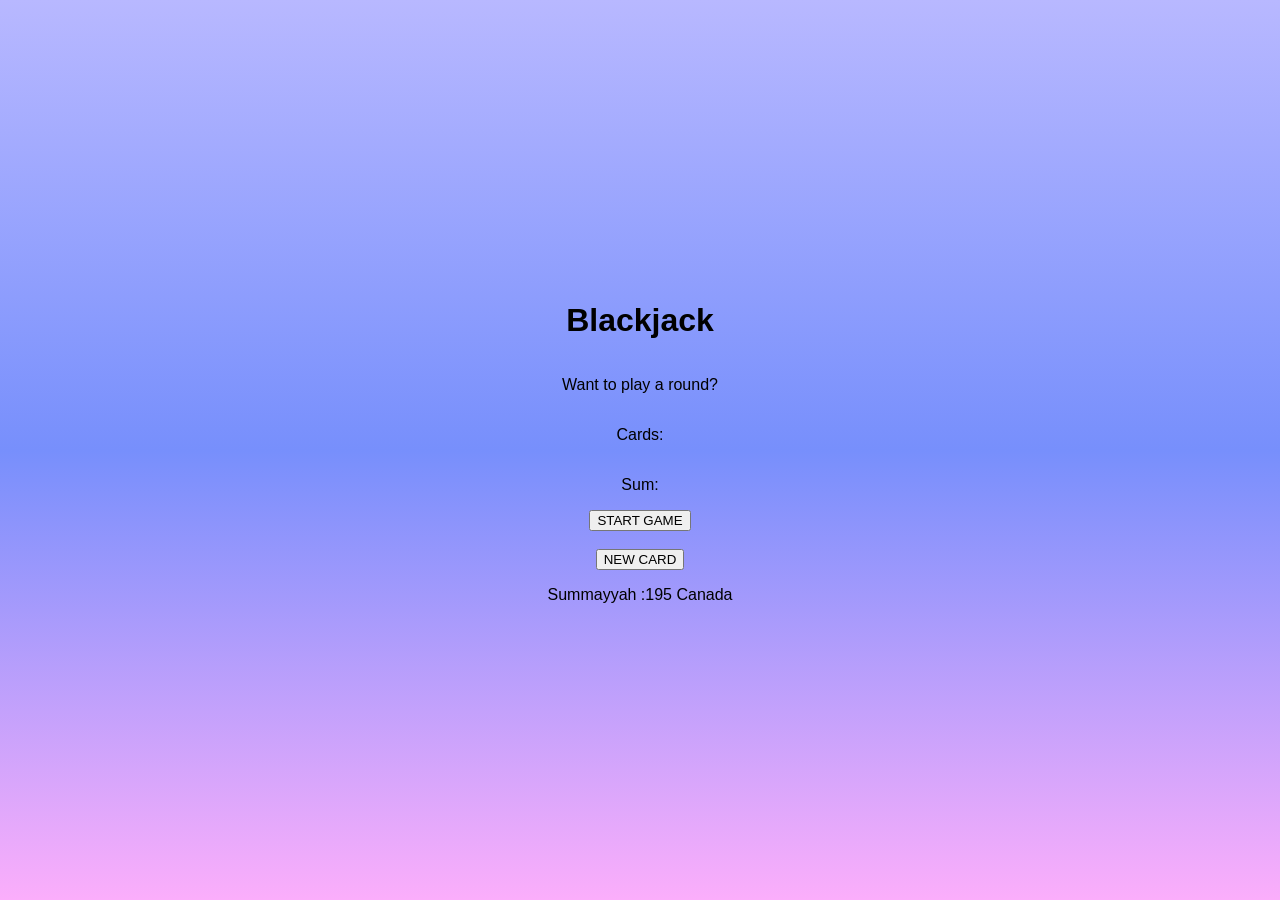
<file: black jack 4/index.html>
<!DOCTYPE html>
<html lang="en">
<head>
    <meta charset="UTF-8">
    <meta name="viewport" content="width=device-width, initial-scale=1.0">
    <title>Blackjack</title>
    <link rel="stylesheet" href="./stlye.css">
</head>
<body>
<h1>Blackjack</h1>
    <p id="message-el">Want to play a round?</p>
    <p id="cards-el">Cards: </p>
    <p id="sum-el">Sum: </p>
    <button onclick="startGame()">START GAME</button> <br>
    <button onclick="newCard()">NEW CARD</button>

    <p id="player-el">Fridaws: 100</p>
    <script src="l.js"></script>

</body>
</html>
</file>
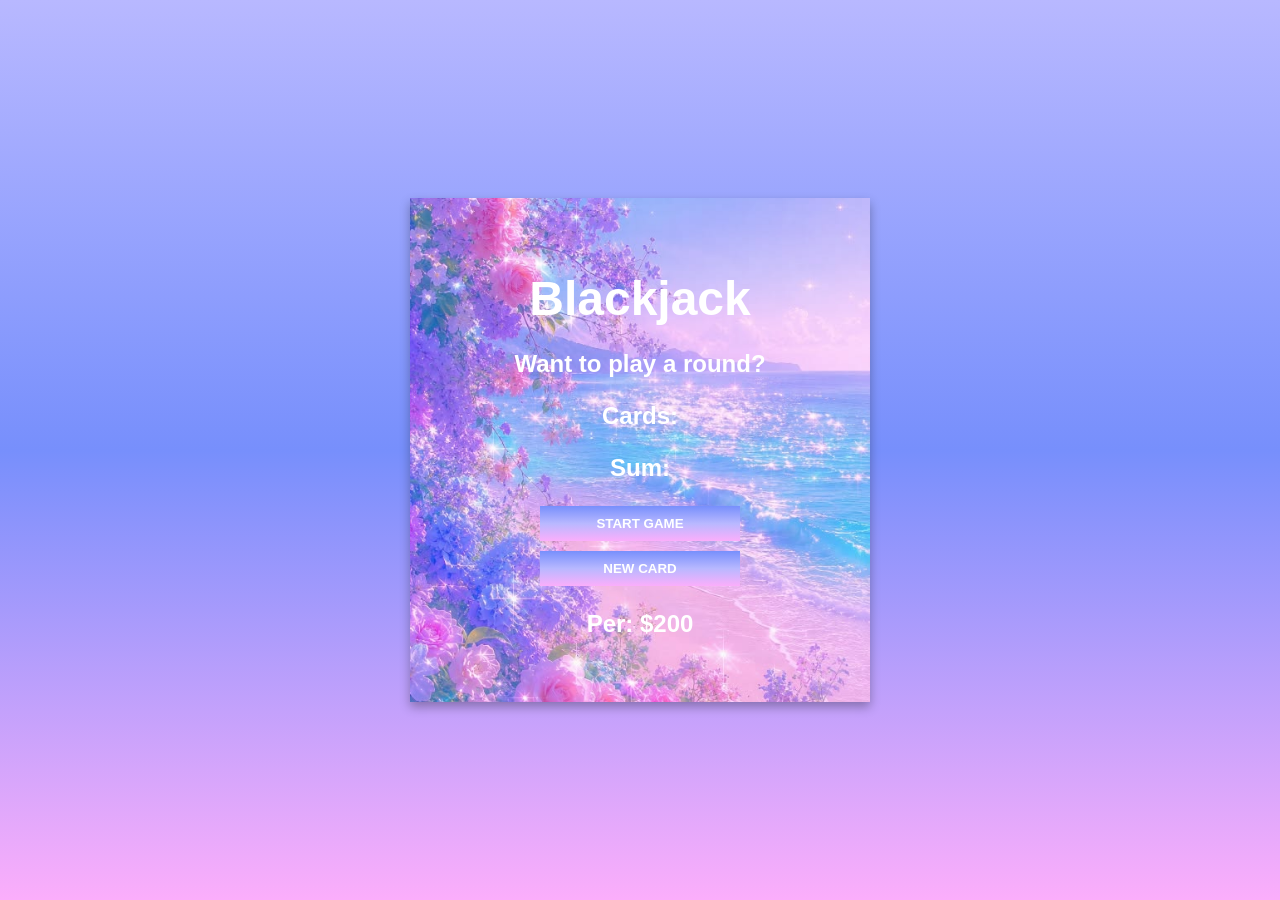
<file: black jack/index.html>
<!DOCTYPE html>
<html lang="en">
<head>
    <meta charset="UTF-8">
    <meta name="viewport" content="width=device-width, initial-scale=1.0">
    <title>Blackjack</title>
    <link rel="stylesheet" href="./stlye.css">
</head>
<body>

    <div class="card">

        <h1>Blackjack</h1>

        <p id="message-el">Want to play a round?</p>

        <p id="card-el">Cards:</p>

        <p id="sum-el">Sum:</p>

        <button onclick="startGame()">START GAME</button>
        <button onclick="newCard()">NEW CARD</button>

        <p id="player">Per: $200</p>

    </div>


    <script src="l.js"></script>

</body>
</html>
</file>
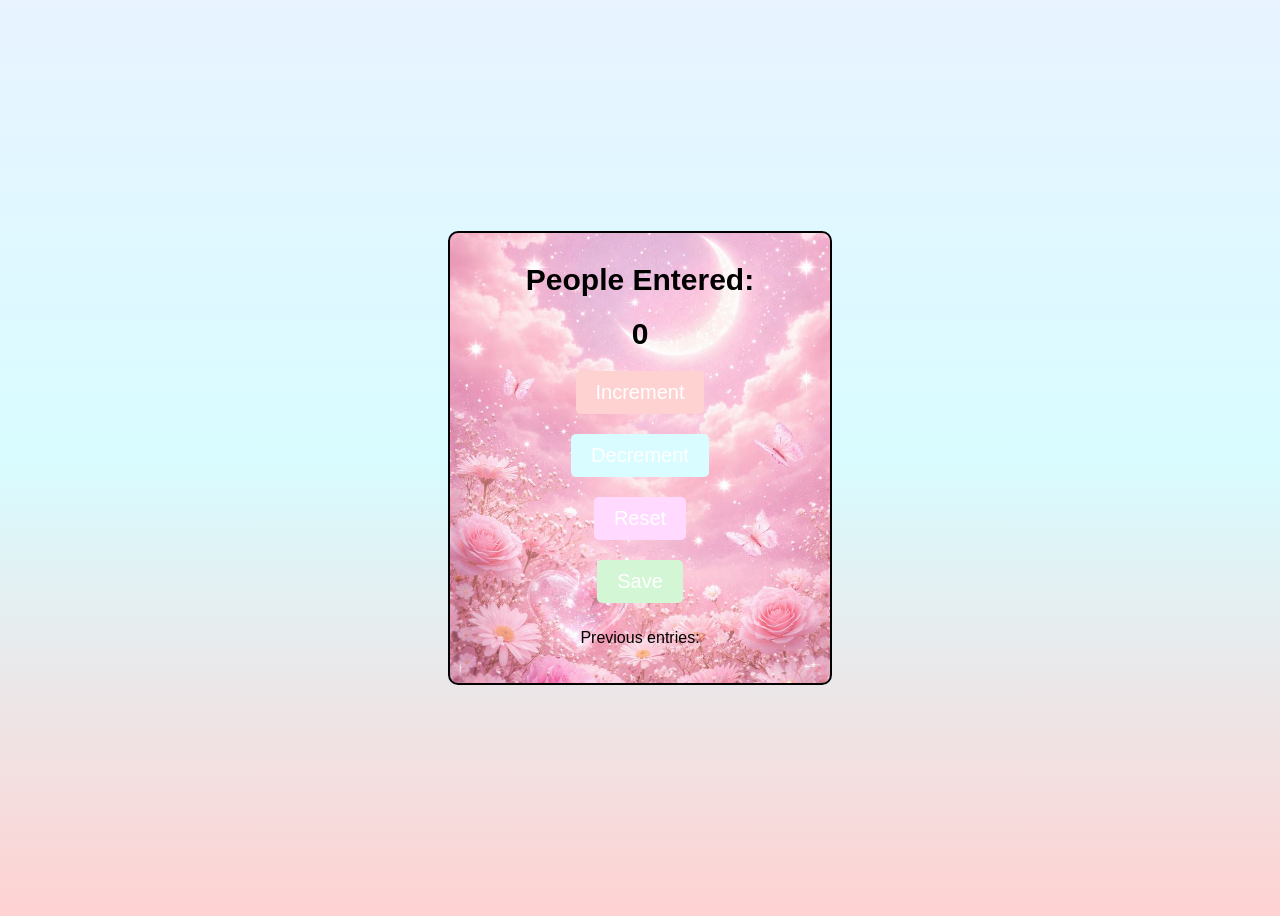
<file: hard/index.html>
<!DOCTYPE html>
<html lang="en">
<head>
    <meta charset="UTF-8">
    <meta name="viewport" content="width=device-width, initial-scale=1.0">
    <title>Document</title>
    <link rel="stylesheet" href="./style.css">
</head>
<body>
<div class="con">
    <h2>People Entered:</h2>
    <h2 id="counter">0</h2>
    <button class="btn" id="increment-btn" onclick="lapIncrement()">Increment</button>
    <button class="btn2" id="decrement-btn" onclick="decrement()">Decrement</button>
    <button class="btn3" id="reset-btn" onclick="reset()">Reset</button>
    <button class="btn1" id="save-btn" onclick="small()">Save</button>
    <p id="save-el">Previous entries: </p>
    <script src="./main.js"></script>
</div>
</body>
</html>
</file>
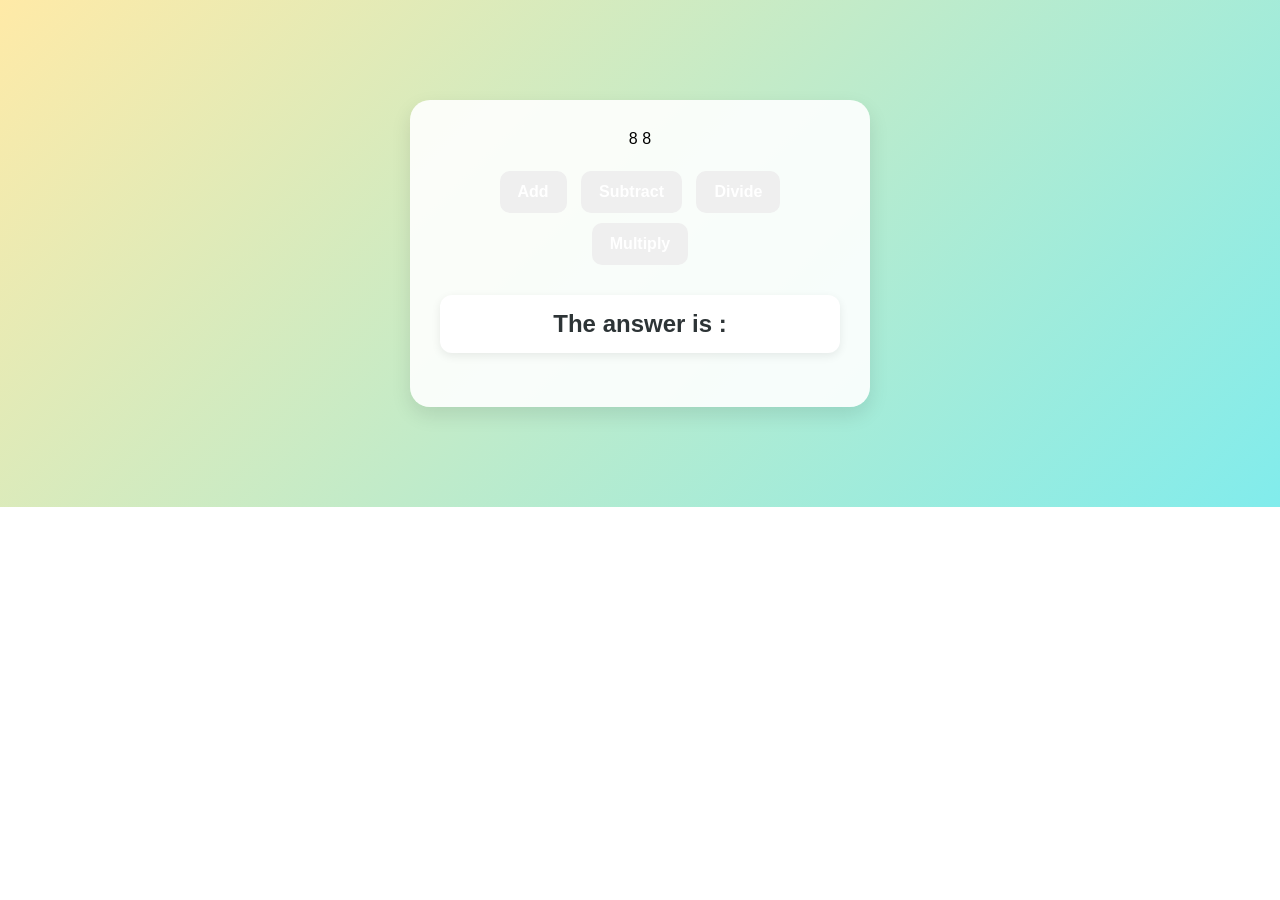
<file: hh/index.html>
<!DOCTYPE html>
<html lang="en">
<head>
    <meta charset="UTF-8">
    <meta name="viewport" content="width=device-width, initial-scale=1.0">
    <title>Document</title>
    <link rel="stylesheet" href="style.css">
</head>
<body>
  <div class="box">
<span id="num1-el">8</span>
<span id="num2-el">8</span><br><br>
      <button onclick="add()">Add</button>
      <button onclick="subtract()">Subtract</button>
      <button onclick="divide()">Divide</button>
      <button onclick="multiply()">Multiply</button>
    <p class="result">The answer is : </p>
</div>
  <script src="main.js"></script>
</body>
</html>
</file>
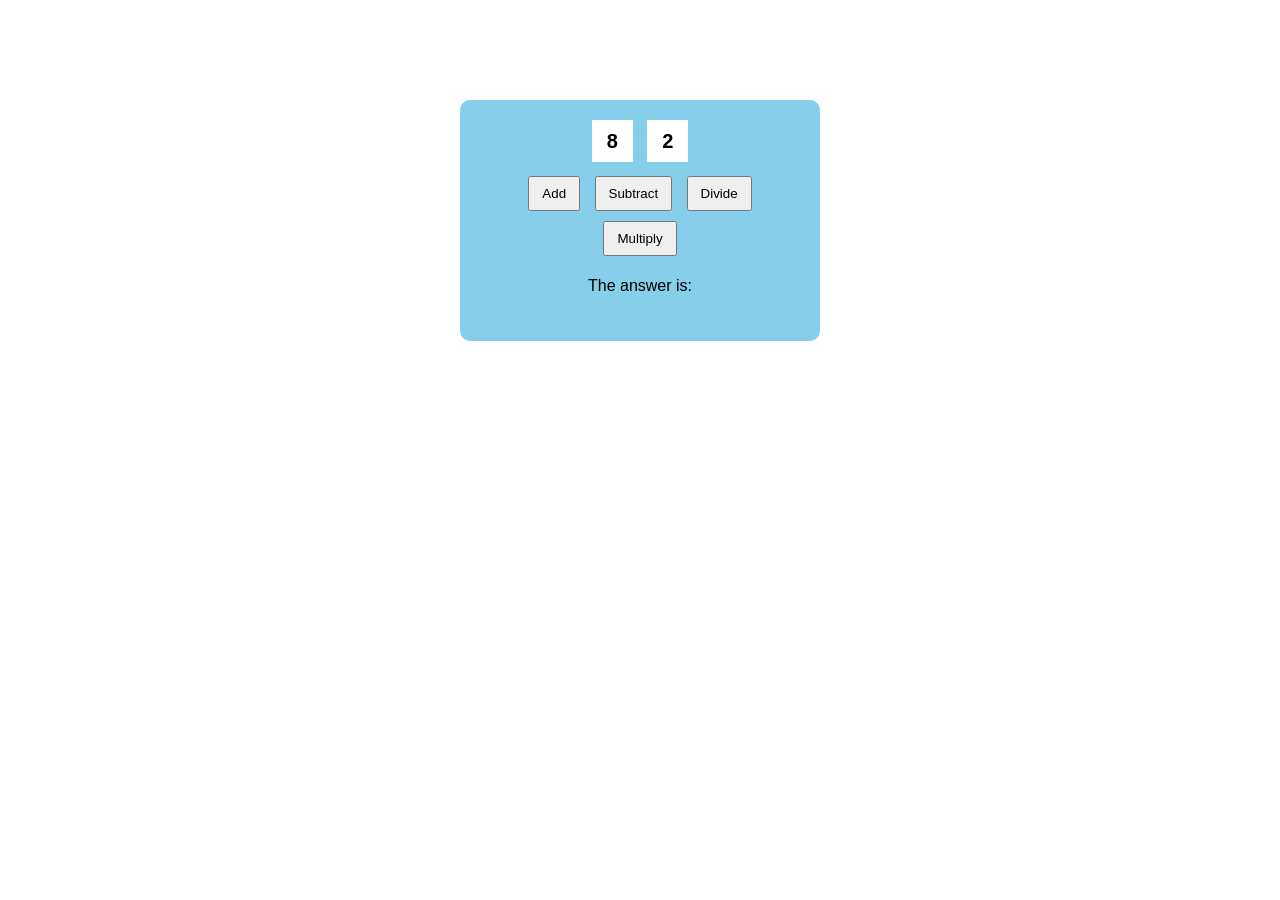
<file: let try/index.html>
<!DOCTYPE html>
<html lang="en">
<head>
  <meta charset="UTF-8">
  <title>Simple Calculator</title>
  <link rel="stylesheet" href="./style.css">
</head>
<body>

  <div class="box">
     <div class="numbers">
      <span id="num1">8</span>
      <span id="num2">2</span><br><br>
    </div>

    <div class="buttons">
      <button onclick="add()">Add</button>
      <button onclick="subtract()">Subtract</button>
      <button onclick="divide()">Divide</button>
      <button onclick="multiply()">Multiply</button>
    </div>

    <p id="result">The answer is:</p>
  </div>

  <script src="main.js"></script>
</body>
</html>
</file>
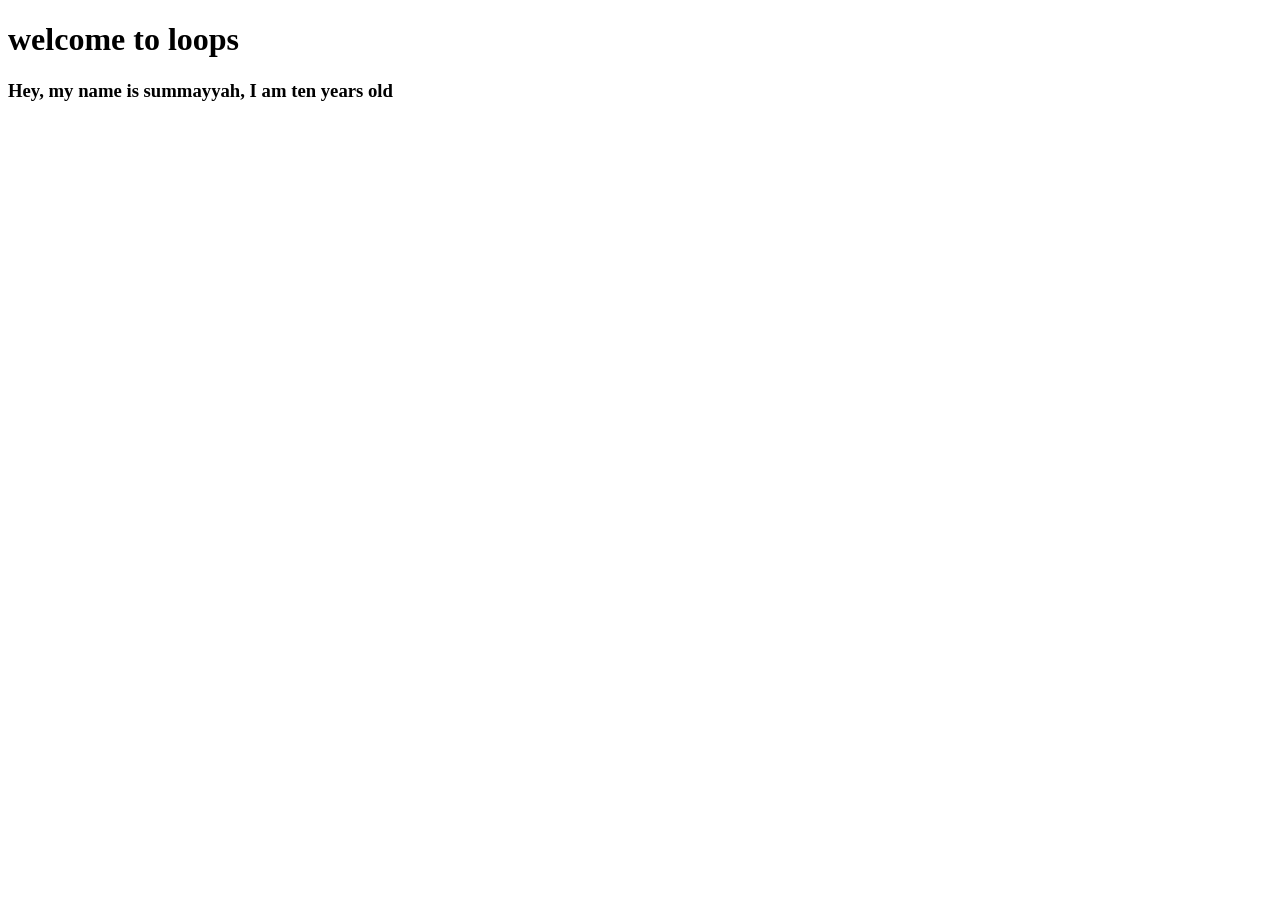
<file: loops1/index.html>
<!DOCTYPE html>
<html lang="en">
<head>
    <meta charset="UTF-8">
    <meta name="viewport" content="width=device-width, initial-scale=1.0">
    <title>Document</title>
</head>
<body>
    <h1>welcome to loops</h1>
    <h3 id="text-el"></h3>
    <script src="./main.js"></script>

</body>
</html>
</file>
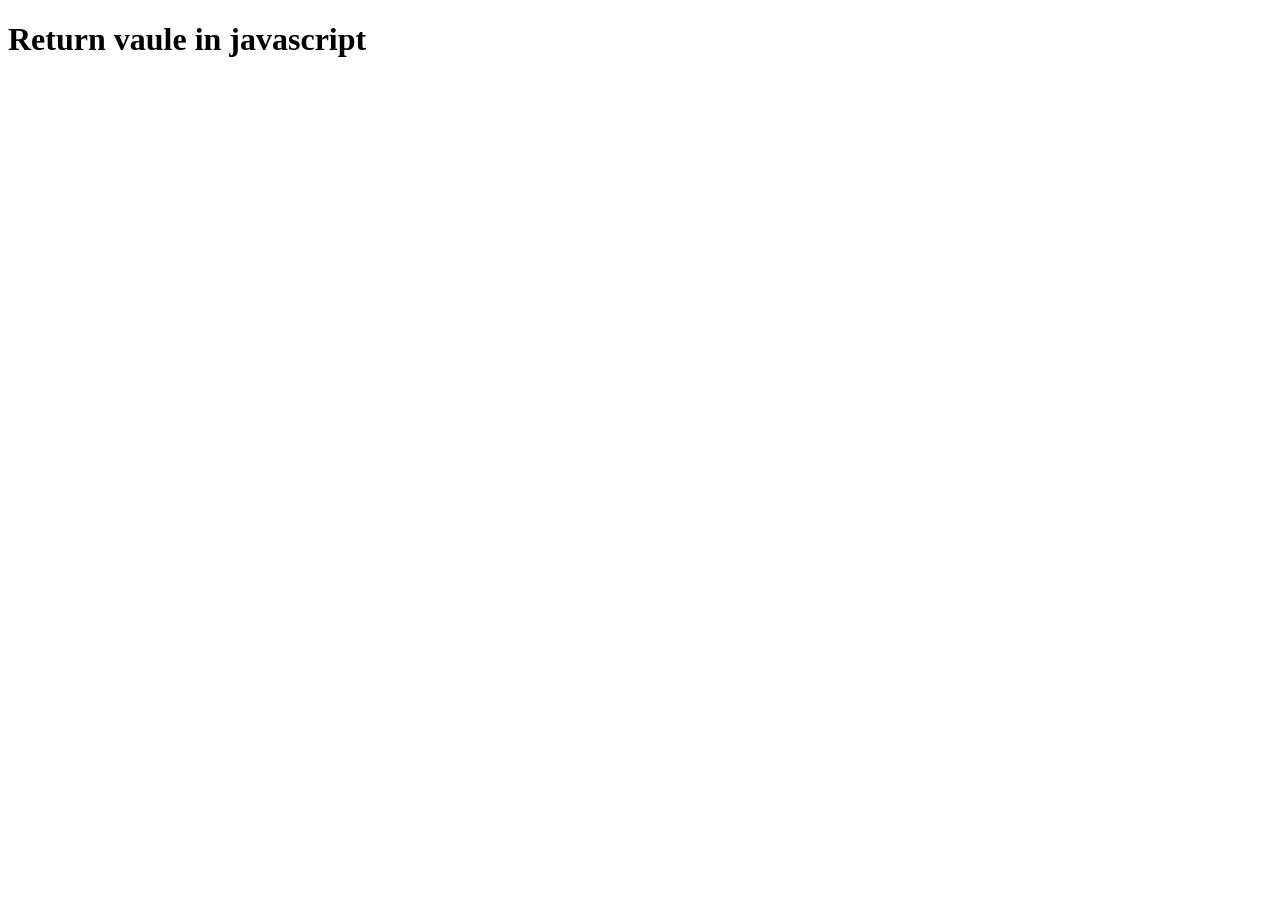
<file: return statement/index.html>
<!DOCTYPE html>
<html lang="en">
<head>
    <meta charset="UTF-8">
    <meta name="viewport" content="width=device-width, initial-scale=1.0">
    <title>Document</title>
</head>
<body>
    <h1> Return vaule in javascript</h1>
        <script src="./main.js"></script>

</body>
</html>
</file>
<file: black jack 4/stlye.css>
body{
    margin:0;
    display:flex;
    flex-direction:column;
    justify-content:center;
    align-items:center;
    height:100vh;
  background: linear-gradient(rgb(184, 184, 255),rgb(119, 143, 252),rgb(251, 174, 251));
    font-family:Arial,sans-serif;

}
</file>
<file: black jack/stlye.css>
body{
    margin:0;
    display:flex;
    justify-content:center;
    align-items:center;
    height:100vh;
  background: linear-gradient(rgb(184, 184, 255),rgb(119, 143, 252),rgb(251, 174, 251));
    font-family:Arial,sans-serif;
}

.card{
    width:420px;
    padding:40px 20px;
    text-align:center;
    background-image: url(./img/888194357782104060.jpeg);
    background-position: center;
    background-size: cover;
    color:#fff;
    box-shadow:0 5px 10px rgba(0,0,0,.3);
}

h1{
    color: white;
    font-size:48px;
    margin-bottom:20px;
}

.msg{
    font-style:italic;
    font-weight:bold;
}

p{
    font-size:24px;
    font-weight:bold;
}

button{
    display:block;
    width:200px;
    margin:10px auto;
    padding:10px;
    border:none;
    background: linear-gradient(rgb(119, 143, 252),rgb(184, 184, 255),rgb(251, 174, 251));
    color:white;
    font-weight:bold;
    cursor:pointer;
}
</file>
<file: hard/style.css>
body{
    display: flex;
    justify-content: center;
    align-items: center;
    height: 100vh;
    background: linear-gradient( #e8f3ff, #d8fcff, #ffd2d2);
    font-family: Arial, sans-serif;
}
.con{
    background-image: url(./img/Heavenly\ Blush\ Asthetic\ 🎀💗.jpeg);
    background-size: cover;
    background-position: center;
    background-repeat: no-repeat;
    display: flex;
    flex-direction: column;
    align-items: center;
    border: 2px solid black;
    border-radius: 10px;
    width: 30%;
    padding: 20px 0;
}
h2{
    font-size: 30px;
    margin: 10px 0;
}
button{
    font-size: 20px;
    padding: 10px 20px;
    margin: 10px;
    border: none;
    border-radius: 5px;
    color: white;
    cursor: pointer;
}
.btn1{
    background-color: #d3f7d4;
}
.btn{
    background-color: #ffd2d2;
}
.btn2{
    background-color: #d8fcff;
}

.btn3{
    background-color: rgb(255, 217, 255);
}


@media (max-width: 768px) {
    .con {
        width: 80%;
        
    }
}
</file>
<file: hh/style.css>
body{
    background: linear-gradient(135deg, #ffeaa7, #81ecec);
    background-repeat: no-repeat;
    font-family: Arial, sans-serif;
}

.box{
    width: 400px;
    margin: 100px auto;
    padding: 30px;
    text-align: center;
    background: rgba(255,255,255,0.9);
    border-radius: 20px;
    box-shadow: 0 8px 20px rgba(0,0,0,0.1);
}

.number{
    display: inline-block;
    width: 55px;
    height: 55px;
    line-height: 55px;
    margin: 0 8px 20px;
    background: #fff;
    border-radius: 12px;
    font-size: 30px;
    font-weight: bold;
    color: #6c5ce7;
    box-shadow: 0 3px 10px rgba(0,0,0,0.08);
}

button{
    padding: 12px 18px;
    margin: 5px;
    border: none;
    border-radius: 10px;
    font-size: 16px;
    font-weight: bold;
    color: white;
    cursor: pointer;
    transition: 0.3s;
}

button:nth-child(1){
    background: #ff7675;
}

button:nth-child(2){
    background: #74b9ff;
}

button:nth-child(3){
    background: #00cec9;
}

button:nth-child(4){
    background: #fdcb6e;
    color: #333;
}


.result{
    margin-top: 25px;
    padding: 15px;
    background: white;
    border-radius: 12px;
    font-size: 24px;
    font-weight: bold;
    color: #2d3436;
    box-shadow: 0 3px 10px rgba(0,0,0,0.08);
}
</file>
<file: let try/style.css>
body {
  font-family: Arial, sans-serif;
  display: flex;
  justify-content: center;
  margin-top: 100px;
}


.numbers span {
  background: white;
  padding: 10px 15px;
  margin: 5px;
  font-size: 20px;
  font-weight: bold;
}
.buttons button {
  margin: 5px;
  padding: 8px 12px;
  cursor: pointer;
}
.result {
  margin-top: 20px;
  background: white;
  padding: 10px;
  font-weight: bold;
}
.box {
  background: skyblue;
  padding: 30px;
  border-radius: 10px;
  text-align: center;
  width: 300px;
}
</file>
